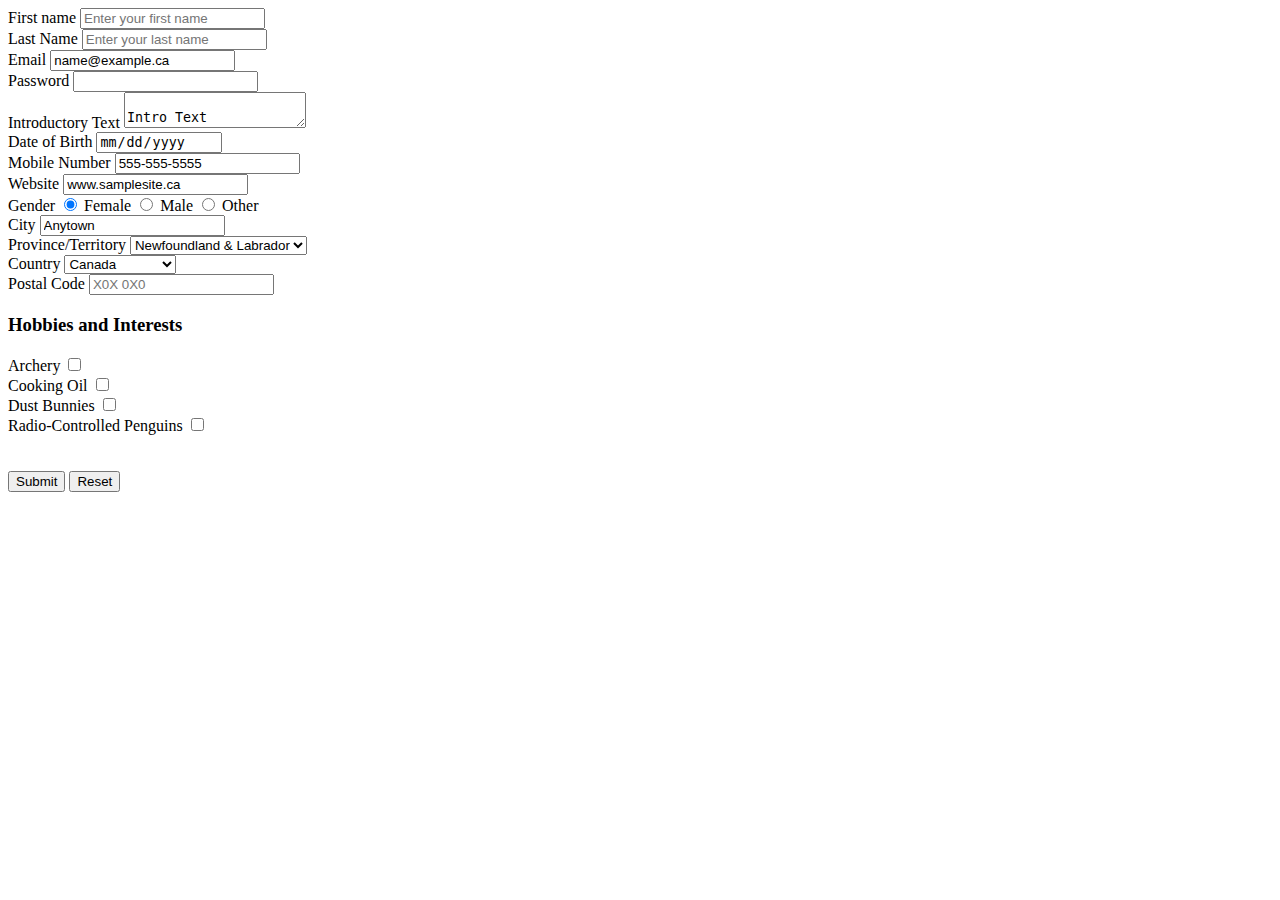
<file: lib2024/assg-3/index.html>
<!DOCTYPE html>
<html>
<head>
	<title>Who Are You?</title>
</head>
<body>
	<div id="wrapper" class="wrapper">
		<section id="html-forms" class="main-section">
			
			<form action="somepage.php" method="get">
				<div id="fn-container" class="form-elm">
					
	<label for="FirstName">First name</label>
					
					<input type="text" name="FirstName" id="FirstName" placeholder="Enter your first name">
				</div>
				<div id="ln-container" class="form-elm">
				
					<label for="LastName">Last Name</label>
					

							<input type="text" name="LastName" id="LastName" placeholder="Enter your last name">
				</div>
				<div id="email-container" class="form-elm">
					<label for="email">Email</label>
					
					<input type="email" name="email" id="email" value="name@example.ca" readonly>
				</div>
				<div id="pass-container" class="form-elm">
					<label for="pass">Password</label>
				
					<input type="password" name="pass" id="pass" required>
				</div>

				<div id="sum-container" class="form-elm">
					<label for="summary">Introductory Text</label>
					
					<textarea name="summary" id="summary" placeholder="Enter introductory text here">
						Intro Text
					</textarea>
				</div>
				
				<div id="date-container" class="form-elm">
					<label for="date">Date of Birth</label>
					
					<input type="date" name="date" id="date" value="" readonly>
				</div>

				<div id="mobile-container" class="form-elm">
					<label for="mobile">Mobile Number</label>
					
					<input type="mobile" name="mobile" id="Mobile" value="555-555-5555" readonly>
				</div>

					<label for="URL">Website</label>
					
					<input type="URL" name="URL" id="URL" value="www.samplesite.ca" readonly>
				</div>
				

				<div id="radio-container" class="form-elm">
					
					<label for="Gender">Gender</label>
				
						<input type="radio" name="like-form" id="Female" value="Female" checked>
						Female
					</label>
					<label>
						<input type="radio" name="like-form" id="Male" value="Male">
						Male
					</label>
					<label>
						<input type="radio" name="like-form" id="Other" value="Other">
						Other
					</label>
				</div>
				<div id="city-container" class="form-elm">
					<label for="City">City</label>
					
					<input type="City" name="City" id="City" value="Anytown" readonly>
				</div>

				<div id="province-drop-container" class="form-elm">
					<label for="province-drop-container">Province/Territory</label>
				
					<select name="Province" id="Province">
						<option value="Yukon">Yukon</option>
						<option value="NWT">NWT</option>
						<option value="Nunavut">Nunavut</option>
						<option value="BC">BC</option>
						<option value="Alberta">Alberta</option>
						<option value="Saskatchewan">Saskatchewan</option>
						<option value="Manitoba">Manitoba</option>
						<option value="Ontario">Ontario</option>
						<option value="Quebec">Quebec</option>
						<option value="New Brunswick">New Brunswick</option>
						<option value="Nova Scotia">Nova Scotia</option>
						<option value="PEI">PEI</option>


						<!-- selected attribute makes an option selected by default -->
						<option value="Newfoundland" selected>Newfoundland & Labrador</option>
					</select>
				</div>

				<div id="country-drop-container" class="form-elm">
					<label for="country-drop-container">Country</label>
				
					<select name="Province" id="Province">
						<option value="Wakanda">Wakanda</option>
						<option value="Latveria">Latveria</option>
						<option value="SantaPrisca">Santa Prisca</option>
						<option value="GrandFenwick">Grand Fenwick</option>
						<option value="Genosha">Genosha</option>
						<option value="Qurac">Qurac</option>
						<option value="Bialya">Bialya</option>
						<option value="Ooo">Ooo</option>
						<option value="Markovia">Markovia</option>
						<option value="Modora">Modora</option>
						<option value="Transnia">Transnia</option>
						<option value="Sokovia">Sokovia</option>
						<option value="Madripoor">Madripoor</option>
						<option value="Attlian">Attilan</option>
						<option value="Atlantis">Atlantis</option>
						<option value="Themyscira">Themyscira</option>
				


						
						<option value="Canada" selected>Canada</option>
					</select>
				</div>

				<label for="PostalCode">Postal Code</label>
					
					<input type="text" name="PostalCode" id="PostalCode" placeholder="X0X 0X0">
				</div>
				<div id="ln-container" class="form-elm">

				<div id="hobbies-container" class="form-elm">
					<h3>Hobbies and Interests</h3>
					<label for="archery">Archery</label>
					
					<input type="checkbox" name="Hobbies" id="archery" value="archery"> <br>

					<label for="CookingOil">Cooking Oil</label>
					<input type="checkbox" name="hobbies" id="CookingOil" value="CookingOil"> <br>

					<label for="DustBunnies">Dust Bunnies</label>
					<input type="checkbox" name="hobbies" id="DustBunnies" value="DustBunnies"> <br>
					<label for="RadioControlledPenguins">Radio-Controlled Penguins</label>
					<input type="checkbox" name="hobbies" id="RadioControlledPenguins" value="RadioControlledPenguins"> <br>
				
					</label> <br>
				</div>

			


					<br>
				<!-- button type="submit" creates a button that submits the form and HTML5 elements get automatically validated by the browser -->
				<button type="submit">Submit</button>
				<!-- button typ="reset" resets the form values, without needing to refresh the page -->
				<button type="reset">Reset</button>
			</form>
		</section>
	</div>
</body>
</html>
</file>
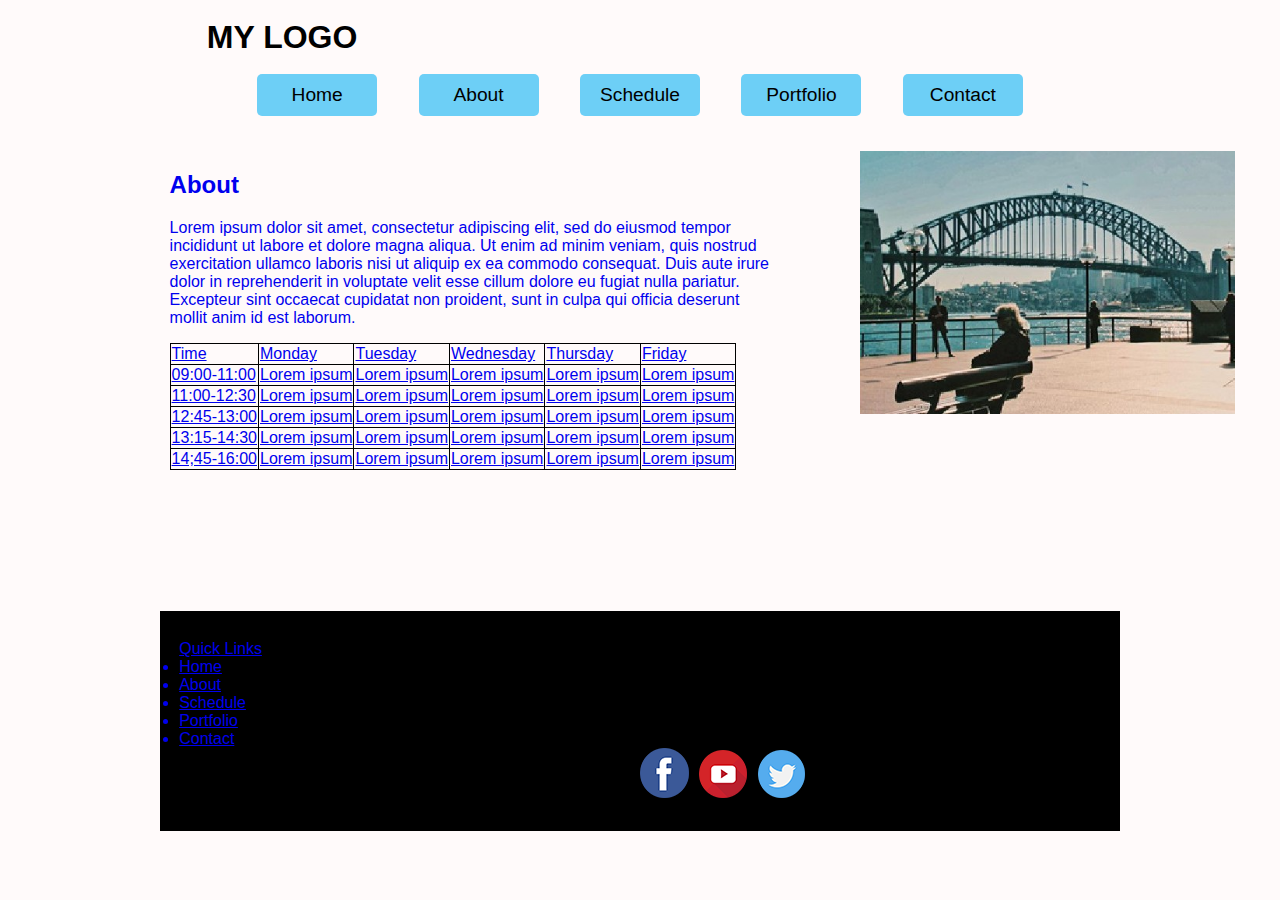
<file: lib2024/assg-5/index.html>
<!DOCTYPE html>
<html lang="en">


<head>
    <meta charset="UTF-8">
    <meta name="viewport" content="width=device-width, initial-scale=1.0">
    <title>MY LOGO</title>
    <link rel="stylesheet" href="css/style.css">
    
</head>

<body>
    <div id="wrapper">
        <header>

                        <h1>MY LOGO</h1>

            <nav>
                <ul>
                    <a href="#">
                        <li>Home</li>
                    </a>
                    <a href="#">
                        <li>About</li>
                    </a>
                    <a href="#">
                        <li>Schedule</li>
                    </a>
                    <a href="#">
                        <li>Portfolio</li>
                    </a>
                    <a href="#">
                        <li>Contact</li>
                </ul>
            </nav>
        </header>

        <main>
            <div id="div1">
                <h2>About</h2>
                <p>Lorem ipsum dolor sit amet, consectetur adipiscing elit, sed do eiusmod tempor incididunt ut labore et dolore magna aliqua. Ut enim ad minim veniam, quis nostrud exercitation ullamco laboris nisi ut aliquip ex ea commodo consequat. Duis aute irure dolor in reprehenderit in voluptate velit esse cillum dolore eu fugiat nulla pariatur. Excepteur sint occaecat cupidatat non proident, sunt in culpa qui officia deserunt mollit anim id est laborum.</p>
                

                </p>
            </div>

            <div id="div2">
                <img src="img/bridge.jpg" width="375px">
                
            </div>



<table>
  <tr>
    <td>Time</td>
    <td>Monday</td>
    <td>Tuesday</td>
    <td>Wednesday</td>
    <td>Thursday</td>
    <td>Friday</td>
    
  </tr>
  <tr>
    <td>09:00-11:00</td>
    <td>Lorem ipsum</td>
    <td>Lorem ipsum</td>
    <td>Lorem ipsum</td>
    <td>Lorem ipsum</td>
    <td>Lorem ipsum</td>
  </tr>
  <tr>
    <td>11:00-12:30</td>
    <td>Lorem ipsum</td>
    <td>Lorem ipsum</td>
    <td>Lorem ipsum</td>
    <td>Lorem ipsum</td>
    <td>Lorem ipsum</td>
  </tr>
  <tr>
    <td>12:45-13:00</td>
    <td>Lorem ipsum</td>
    <td>Lorem ipsum</td>
    <td>Lorem ipsum</td>
    <td>Lorem ipsum</td>
    <td>Lorem ipsum</td>
  </tr>
  <tr>
    <td>13:15-14:30</td>
    <td>Lorem ipsum</td>
    <td>Lorem ipsum</td>
    <td>Lorem ipsum</td>
    <td>Lorem ipsum</td>
    <td>Lorem ipsum</td>
  </tr>
  <tr>
    <td>14;45-16:00</td>
    <td>Lorem ipsum</td>
    <td>Lorem ipsum</td>
    <td>Lorem ipsum</td>
    <td>Lorem ipsum</td>
    <td>Lorem ipsum</td>
  </tr>
    </tr>
</table>


        </main>

        <footer>

            
            <p>Quick Links</p>
            <a href="#">
                        <li>Home</li>
                    </a>
                    <a href="#">
                        <li>About</li>
                    </a>
                    <a href="#">
                        <li>Schedule</li>
                    </a>
                    <a href="#">
                        <li>Portfolio</li>
                    </a>
                    <a href="#">
                        <li>Contact</li>
                    </a>
            



            <div>
                <a href="https://facebook.com"><img class="icons" alt="Facebook Icon" src="img/facebook.png"></a>
                <a href="https://youtube.com"><img class="icons" alt="YouTube Icon" src="img/youtube.png"></a>
                <a href="https://twitter.com"><img class="icons" alt="Twitter Icon" src="img/twitter.png"></a>
            </div>
        </footer>
</body>

</html>
</file>
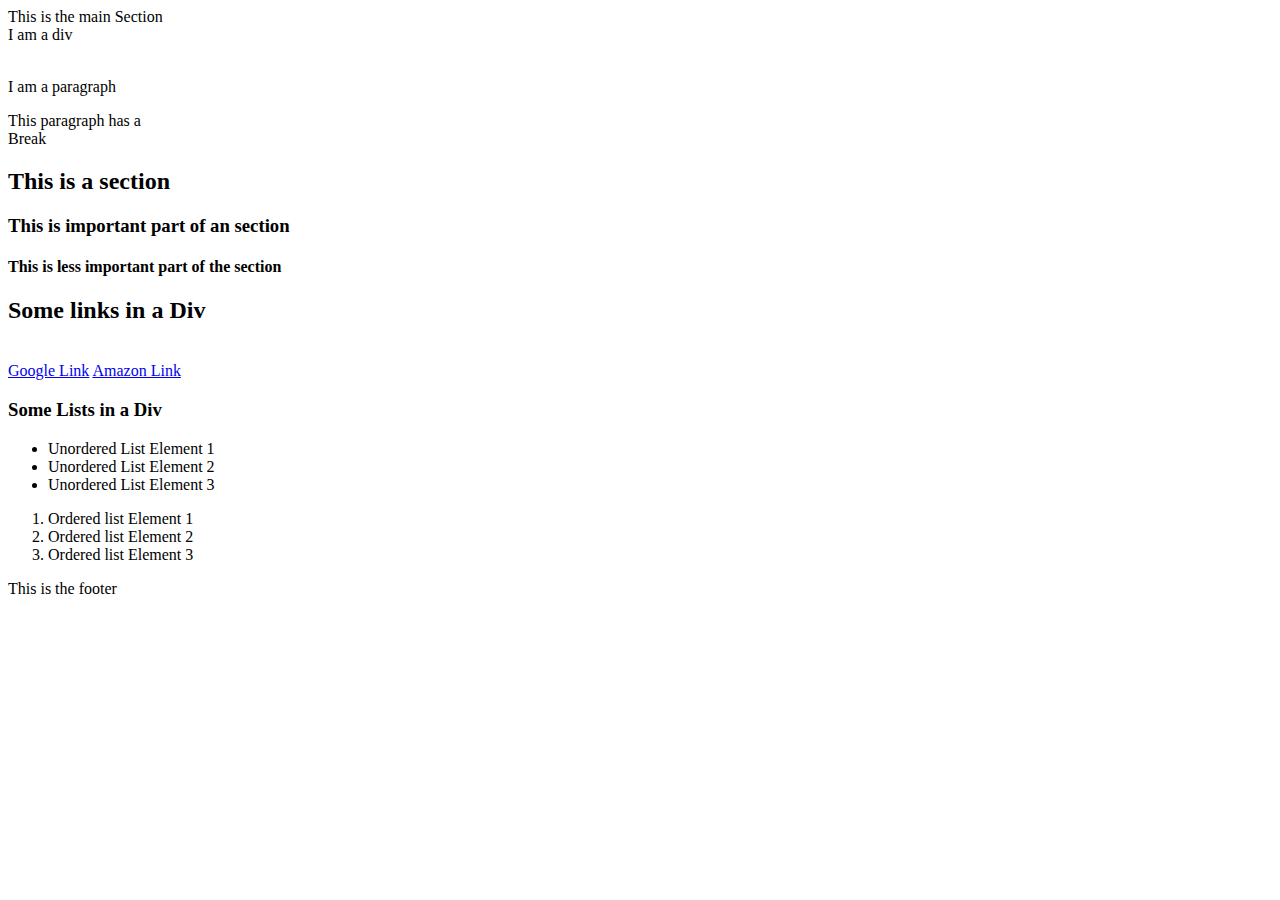
<file: lib2024/assig-1/index.html>
<!DOCTYPE html>
<html>
<head>
	<meta charset="utf-8">
	<meta name="Author" content="Mark Shainblum">

<title>Assignment 1</title>
	<main>This is the main Section</main>
	<div>I am a div</div><br>
	<p>I am a paragraph</p>

	<p>This paragraph has a <br>
	Break</p>

<h2>This is a section</h2>
<h3>This is important part of an section</h3>
<h4>This is less important part of the section</h4>
<div><h2>Some links in a Div </h2><br>
<a href="https://www.google.com/">Google Link</a> <a href="https://www.amazon.com/">Amazon Link</a></div>
<h3>Some Lists in a Div</h3>
<div><ul>
	<li>Unordered List Element 1</li>
	<li>Unordered List Element 2</li>
	<li>Unordered List Element 3</li>
	</ul>
	<ol>
	<li>Ordered list Element 1</li>
	<li>Ordered list Element 2</li>
	<li>Ordered list Element 3</li></ol></div>

	<footer>This is the footer</footer>
</file>
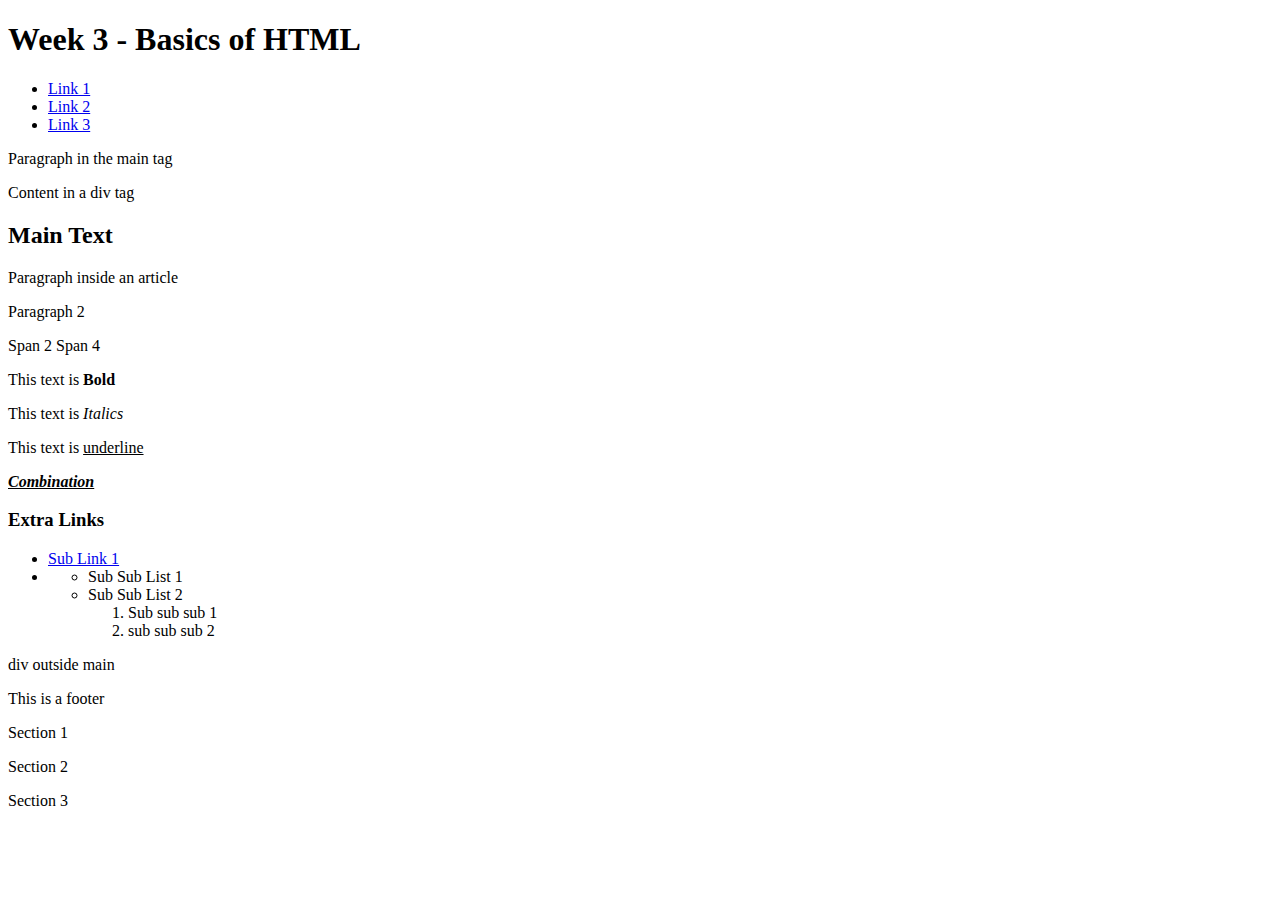
<file: lib2024/assig-2/index.html>
<!-- docttype html tag tells the browser that this HTML document is HTML5 -->
<!-- this is called doctype declaration -->
<!DOCTYPE html>
<html>
<head>
	<title>Basic HTML Tags</title>
	<!-- This is the tag that tells the browser which characterset you are using -->
	<meta charset="utf-8">
	<!-- meta tags are important to determine the SEO of a webpage -->
	<!-- SEO = Search Engine Optimization -->
	<meta name="description" content="This is a HTML document containing HTML tags">
	<!-- Meta keywords is the SEO specifc tag used to tell the site crawlers what keywords are in your site -->
	<meta name="keywords" content="HTML, HTML5, Tags, Basic HTML, Standard Tags">
	<!-- meta tobots tag can have a combination of follwing values : 
		1) index - index this page in the search repoisitory
		2) noindex - do not index this page 
		3) follow - follow tells the search engine to follow all the changes to this page 
		4) nofollow - no follow tells the search engine to not follow this page 	 -->
	<meta name="robots" content="noindex, nofollow">

</head>
<body>
	<!-- header is the semantic tag that tells the browser that contect of this tag has the most importance and must be rendered with the highest priority -->
	<!-- All of the content in the header tag is called heading content
	 -->
	 <!-- header is one of the many semantic tags introuduced in HTML5 -->
	<header>
		<!-- heading tag can have h1, h2,h3,h4,h5,h6 -->
		<!-- h1 being the most important heading -->
		<!-- h6 being the least important -->
		<h1>Week 3 - Basics of HTML</h1>
		<!-- nav tag is used to create navigation for a web page -->
		<!-- there can be more than one nav tags for a document -->
		<!-- nav is just a container and not actuall navigation -->
		<nav>
			<!-- ul is the child of nav and is used to create the navigation links list -->
			<ul>
				<!-- li tags are used to create list elements of a navigtion -->
				<li>
					<!-- a tag is used to create links in a html document -->
					<!-- a tag is the only tag that can create links in a document -->
					<!-- href is the attribute of a tag which tells the brwoser where to link this tag to -->
					<!-- a tag is also called anchor tag -->
					<!-- an attribute is additional information that is used to enhance the functionality of a tag -->
					<a href="https://algonquincollege.com">Link 1</a>
				</li>
				<li>
					<!-- title attribute is used for addtional information that needs to be provided to the user about this specific link -->
					<!-- title attribute is also a requirement for HTML validation -->
					<!-- a tag is an example of inline element -->
					<a href="https://google.com" title="Google">Link 2</a>
				</li>
				<li>
					<!-- target attribute for an anchor tag is used to tell the browser how to handle opening that link -->
					<!-- target="_blank" tells the browser to open this link in a new window -->
					<a href="https://lynda.com" title="Lynda Website" target="_blank">Link 3</a>
				</li>
			</ul>
		</nav>
	</header>
	<!-- main tag is the semantic tag used to sepcify the main body of the HTML doucument -->
	<main>
		<p>Paragraph in the main tag</p>
		<!-- div tag is the most generic content holder used in HTML -->
		<!-- It is used to create sections, containers, and text itself -->
		<!-- div tag does not follow the semantic rendering, therefore it can be a parent or child of any tag except inline tags and p tag -->
		<!-- div tag is an example of block level element -->
		<!-- A block level element takes entire width on a page and pushes the next tag to next line when rendering -->
		<div>
			Content in a div tag
		</div>

		<!-- section tag is HTML5 semantic tag that is used to specfiy varous secttions in a HTML body -->
		<!-- Section tag simliar to header and nav tag is just a container and its content is called section content -->
		<section>
			<!-- article tag is used to create the content/text for HTML document -->
			<!-- Note: article tag as any other semantic tag is also know as structural element -->
			<article>
				<h2>Main Text</h2>
				<p>Paragraph inside an article</p><p>Paragraph 2 </p>
				<p>
					<!-- span is an inline element -->
					<!-- inline elements render according to its content -->
					<!-- The space taken by inline element is decided by its content and not the tag properties -->
					<span></span>
					<span>Span 2</span>
					<span></span>
					<span>Span 4</span>
				</p>
				<!-- b tag is a bold tag, is used to make a text bold -->
				<p>This text is <b>Bold</b></p>
				<!-- i tag is an italics tag, is used to make a text italics -->
				<p>This text is <i>Italics</i></p>
				<!-- u tag is an underline tag, is used to make a text underline -->
				<!-- All of these are called text decoration tags and are inline elements -->
				<p>This text is <u>underline</u></p>
				<p>
					<!-- child element always inherits the parent element properties -->
					<b>
						<i>
							<u>
								Combination
							</u>
						</i>
					</b>
				</p>
			</article>
			<!-- aside tag is another structural/semantic element that is used to create less important text information for a page -->
			<aside>
				<h3>Extra Links</h3>
				<nav>
					<!-- side list 1 -->
					<ul>
						<li>
							<a href="https://sublink">Sub Link 1</a>
						</li>
						<li>
							<!-- side sub sub list -->
							<ul>
								<li>Sub Sub List 1</li>
								<li>Sub Sub List 2</li>
								<!-- ol being used as sub sub sub list -->
								<ol>
									<li>Sub sub sub 1</li>
									<li>sub sub sub 2</li>
								</ol>
							</ul>
						</li>	
					</ul>
				</nav>
			</aside>
		</section>
	</main>
	<div>div outside main</div>
	<!-- footer is also a structural tag used to define footer of html document -->
	<footer>
		<p>This is a footer</p>

		<section>
			<p>Section 1</p>
		</section>
		<section>
			<p>Section 2</p>
		</section>
		<section>
			<p>Section 3</p>
		</section>
		
	</footer>
	
</body>
</html>
</file>
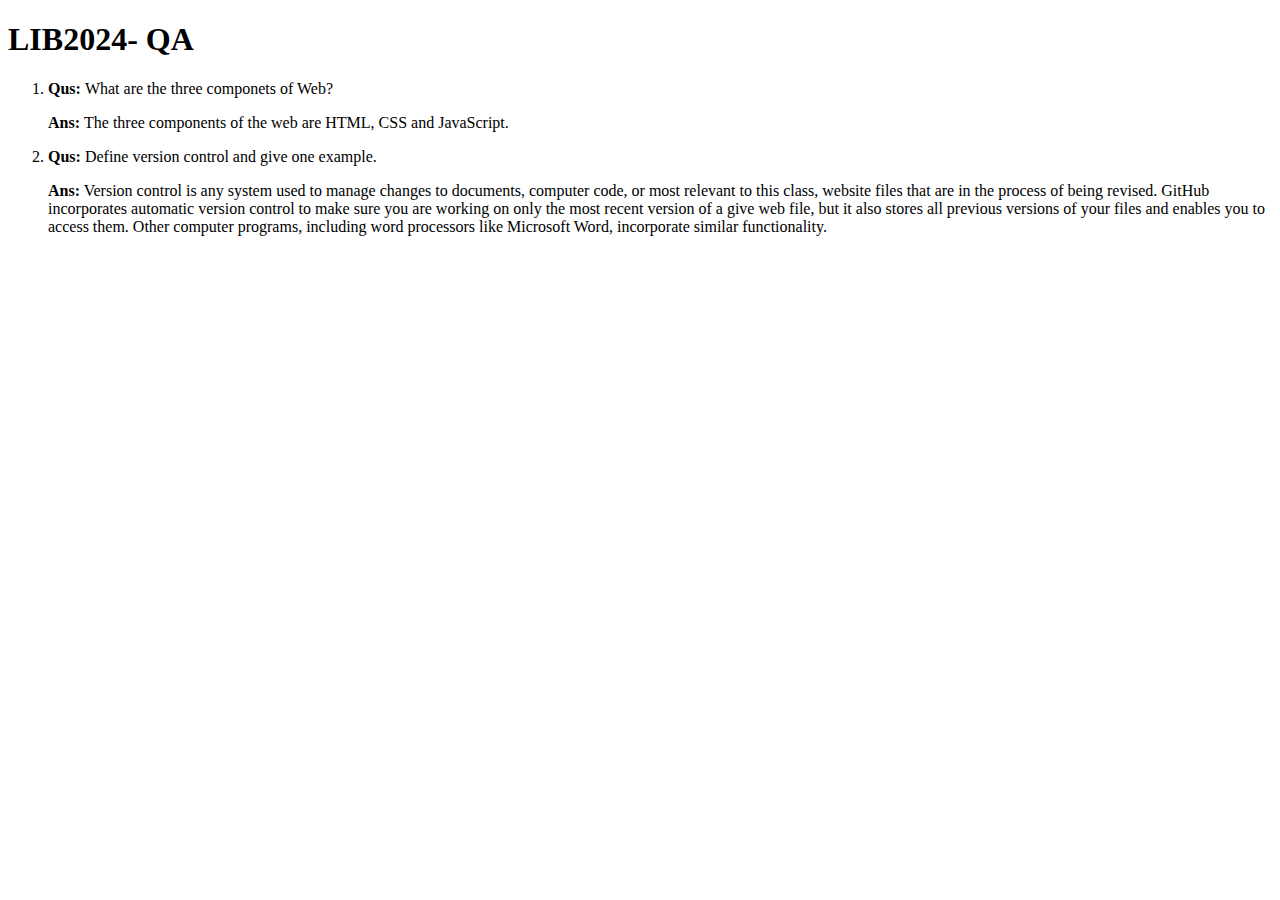
<file: lib2024/qa-starter/index.html>
<!DOCTYPE html>
<html >
<head>
	<meta charset="utf-8">
	<title>LIB2024 - QA - BY MARK SHAINBLUM</title>
</head>
<body>
	<h1>LIB2024- QA</h1>
	<!-- Qus/Ans list begins -->
	<ol>
		<!-- Qus 1 -->
		<li>
			<p>
				<strong>Qus: </strong>
				What are the three componets of Web?
			</p>
			<p>
				<strong>Ans: </strong>
				The three components of the web are HTML, CSS and JavaScript.
		</p></li>
		<!-- Qus 2 -->
		<li>
			<p>
				<strong>Qus:</strong>
				Define version control and give one example.
			</p>
			<p>
				<strong>Ans:</strong>
				 Version control is any system used to manage changes to documents, computer code, or most relevant to this class, website files that are in the process of being revised. GitHub incorporates automatic version control to make sure you are working on only the most recent version of a give web file, but it also stores all previous versions of your files and enables you to access them. Other computer programs, including word processors like Microsoft Word, incorporate similar functionality.
			</p>
		</li>
  </ol>
</body>
</html>
</file>
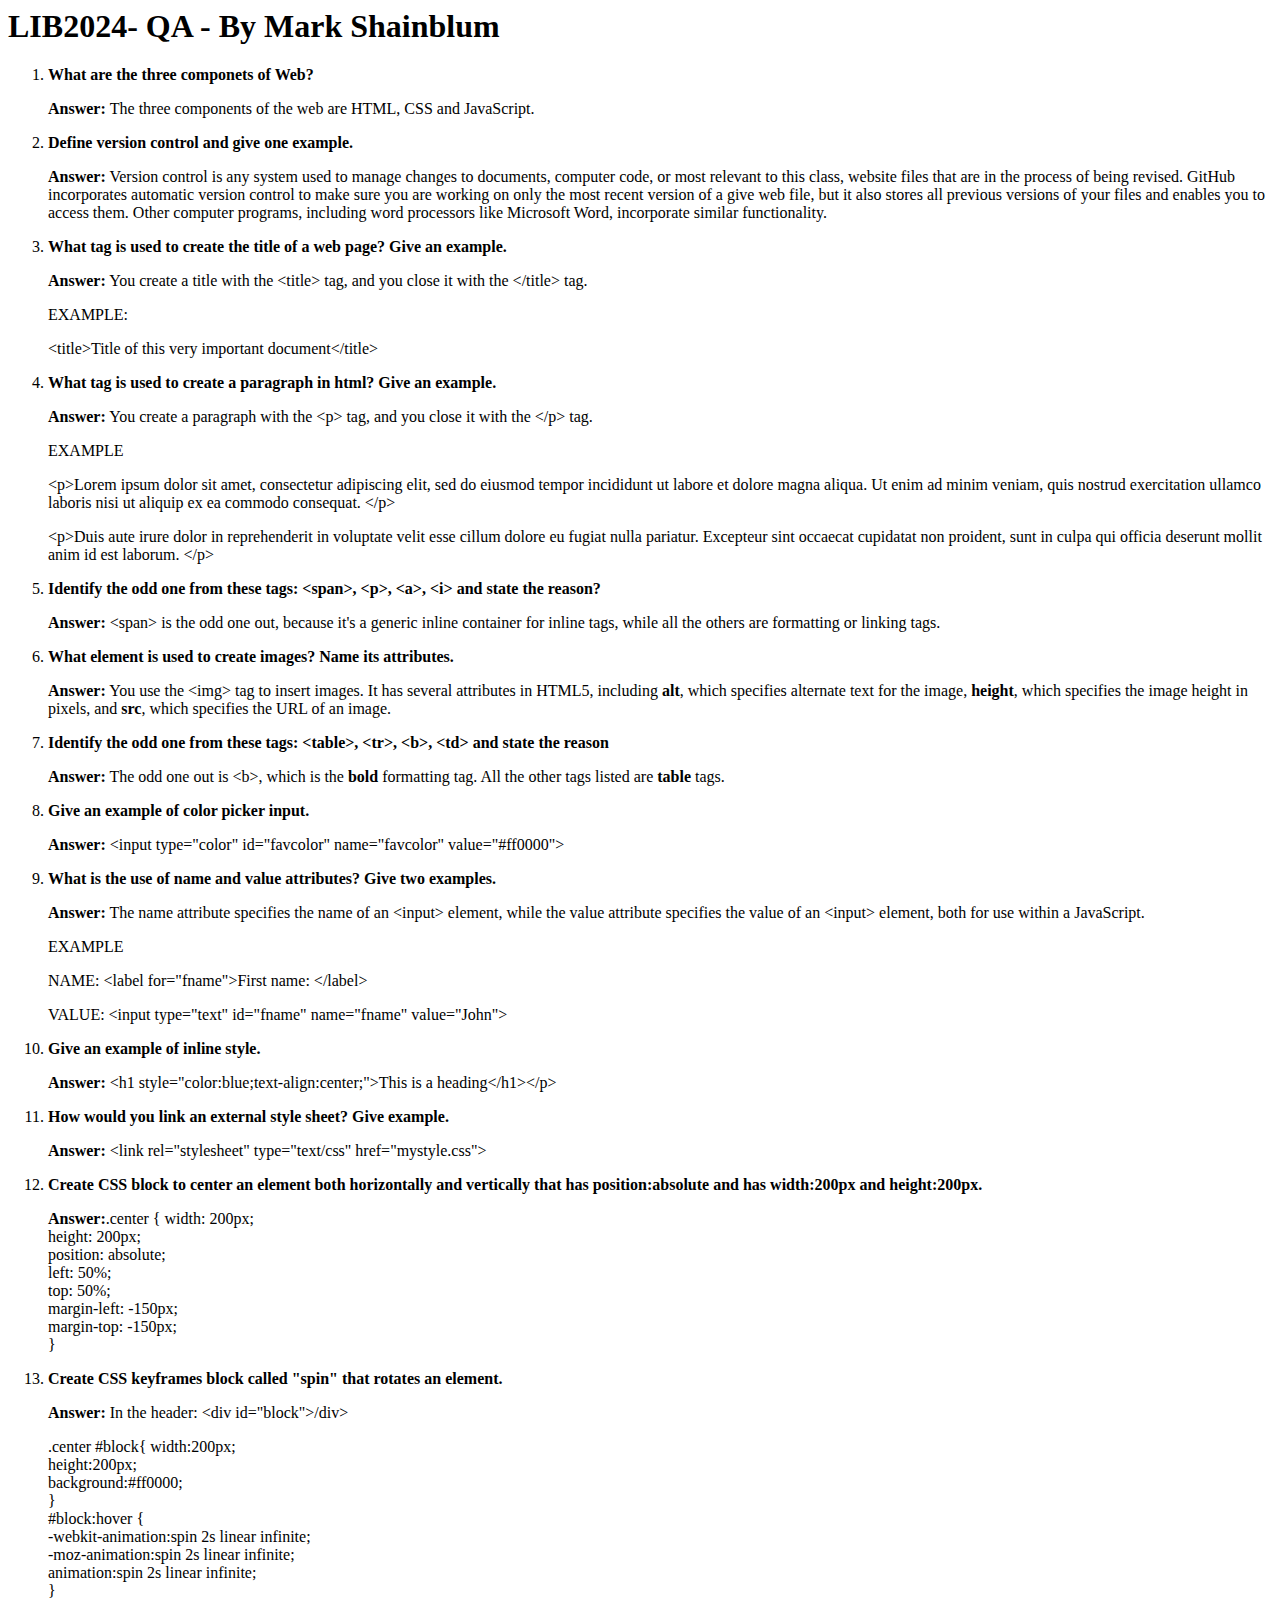
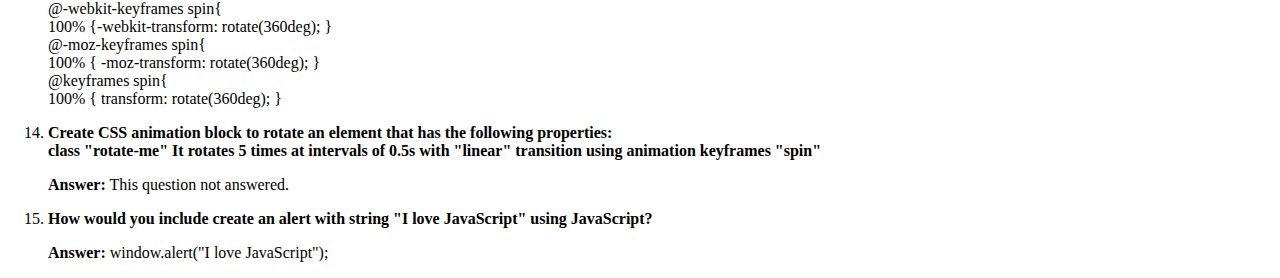
<file: lib2024/qa-starter/index2.html>
<body>
	<h1>LIB2024- QA - By Mark Shainblum</h1>
	<!-- Qus/Ans list begins -->
	<ol>
		<!-- Qus 1 -->
		<li>
			<p>
				<strong>What are the three componets of Web?</strong>
			</p>
			<p>
				<strong>Answer: </strong>
				The three components of the web are HTML, CSS and JavaScript.
		</p></li>
		<!-- Qus 2 -->
		<li>
			<p>
				<strong>
				Define version control and give one example.</strong>
			</p>
			<p>
				<strong>Answer:</strong>
				 Version control is any system used to manage changes to documents, computer code, or most relevant to this class, website files that are in the process of being revised. GitHub incorporates automatic version control to make sure you are working on only the most recent version of a give web file, but it also stores all previous versions of your files and enables you to access them. Other computer programs, including word processors like Microsoft Word, incorporate similar functionality.
				 </p></li>
			<li>
			<p>
				<strong>
				 What tag is used to create the title of a web page? Give an example.</strong>
				 </p>
			<p>
				<p>
				<strong>Answer:</strong> You create a title with the &lt;title&gt; tag, and you close it with the &lt;/title&gt; tag.</p>
				<p>
				EXAMPLE:<p>

				&lt;title&gt;Title of this very important document&lt;/title&gt;
				</p>	

			</li>
 
			<li>
			<p>
				<strong>
				What tag is used to create a paragraph in html? Give an example.</strong>
			</p>
			<p>
				<strong>Answer:</strong> You create a paragraph with the &lt;p&gt; tag, and you close it with the &lt;/p&gt; tag.</p>

				EXAMPLE <p>

				&lt;p&gt;Lorem ipsum dolor sit amet, consectetur adipiscing elit, sed do eiusmod tempor incididunt ut labore et dolore magna aliqua. Ut enim ad minim veniam, quis nostrud exercitation ullamco laboris nisi ut aliquip ex ea commodo consequat. &lt;/p&gt;</p>

				&lt;p&gt;Duis aute irure dolor in reprehenderit in voluptate velit esse cillum dolore eu fugiat nulla pariatur. Excepteur sint occaecat cupidatat non proident, sunt in culpa qui officia deserunt mollit anim id est laborum.
				&lt;/p&gt; </p>

		</li>
		
			<li>
			<p>
				<strong>
				Identify the odd one from these tags: &lt;span&gt;, &lt;p&gt;, &lt;a&gt;, &lt;i&gt;  and state the reason?</strong>
			
			</p>
			<p>
			<strong>Answer:</strong> &lt;span&gt; is the odd one out, because it's a generic inline container for inline tags, while all the others are formatting or linking tags.</p>

			</p>
		</li>
		
			<li>
			<p>
				<strong>
				What element is used to create images? Name its attributes.</strong>
			</p>
						<p>
			<strong>Answer:</strong> You use the &lt;img&gt; tag to insert images. It has several attributes in HTML5, including 	<strong>alt</strong>, which specifies alternate text for the image, <strong>height</strong>, which specifies the image height in pixels, and <strong>src</strong>, which specifies the URL of an image.</p>
		</li>
			<li>
			<p>
				<strong>
				Identify the odd one from these tags: &lt;table&gt;, &lt;tr&gt;, &lt;b&gt;, &lt;td&gt;  and state the reason</strong>
			</p>
			<p>
			<strong>Answer:</strong> The odd one out is &lt;b&gt;, which is the <strong>bold</strong> formatting tag. All the other tags listed are <strong>table</strong> tags.</p>
		</li>
			<li>
			<p>
				<strong>
				Give an example of color picker input.</strong>
			</p>
			<p>
			<strong>Answer:</strong> &lt;input type="color" id="favcolor" name="favcolor" value="#ff0000"&gt;</p>
		</li>
			<li>
			<p>
				<strong>
				What is the use of name and value attributes? Give two examples.</strong>
			</p>
			<p>
			<strong>Answer:</strong> The name attribute specifies the name of an &lt;input&gt; element, while the value attribute specifies the value of an &lt;input&gt; element, both for use within a JavaScript.</p>

			EXAMPLE <p>

				NAME: &lt;label for="fname"&gt;First name: &lt;/label&gt;</p>
				VALUE: &lt;input type="text" id="fname" name="fname" value="John"&gt;


		</p>
		</li>
			<li>
			<p>
				<strong>
				Give an example of inline style.</strong>
			</p>
			<p>
			<strong>Answer:</strong> &lt;h1 style="color:blue;text-align:center;"&gt;This is a heading&lt;/h1&gt;&lt;/p&gt;
		</li>
		</li>
			<li>
			<p>
				<strong>
				How would you link an external style sheet? Give example.</strong>
			</p>
			<p>
			<strong>Answer:</strong> &lt;link rel="stylesheet" type="text/css" href="mystyle.css"&gt;
		<li>
			<p>
				<strong>
				Create CSS block to center an element both horizontally and vertically that has position:absolute and has width:200px and height:200px.</strong>
			</p>
			<p>
			<strong>Answer:</strong>.center &#123;
   										width: 200px;<br>
  										 height: 200px;<br>
   										position: absolute;<br>
   										left: 50%;<br>
   										top: 50%; <br>
   										margin-left: -150px;<br>
  										 margin-top: -150px;<br>
										&#125;
		</li>
		<li>
			<p>
				<strong>
				Create CSS keyframes block called "spin" that rotates an element.</strong>
			</p>

						
			<p>
			<strong>Answer:</strong>

In the header:  &lt;div id="block">/div&gt; <p>
			.center 
   										#block&#123;
  											width:200px;<br>
  											height:200px;<br>
  											background:#ff0000;<br>
											&#125;<br>
		
											#block:hover &#123;<br>
  											-webkit-animation:spin 2s linear infinite;<br>
 											 -moz-animation:spin 2s linear infinite;<br>
 											 animation:spin 2s linear infinite;<br>
																				&#125;<br>

											@-webkit-keyframes spin&#123;<br>
  											100% &#123;-webkit-transform: rotate(360deg); &#125;<br>
																				
											@-moz-keyframes spin&#123;<br>
  											100% &#123; -moz-transform: rotate(360deg); &#125;<br>
																					
											@keyframes spin&#123;<br>
 											 100% &#123; transform: rotate(360deg); &#125;<br>
																		
																		
		
		</li>
		<li>
			<p>
				<strong>
				Create CSS animation block to rotate an element that has the following properties:<BR>

class "rotate-me"
It rotates 5 times at intervals of 0.5s with "linear" transition using animation keyframes "spin"</strong>
			
			<p>
			<strong>Answer:</strong> This question not answered.</p>
		</li>
		<li>
			<p>
				<strong>
				How would you include create an alert with string "I love JavaScript" using JavaScript?</strong>
			<p>
			<strong>Answer:</strong> window.alert("I love JavaScript");
		


  </ol>
</body>
</html>
</file>
<file: lib2024/assg-5/css/style.css>
/* body {
    background-color: white;
} */

/* @media all and (min-width: 768px) { */
    body {
        font-family: Arial, Helvetica, sans-serif;
        background-color: snow;
        margin: 0px;
    }

   
 #wrapper {
        max-width: 960px;
        margin: auto auto;
        background-color: snow;
    }


    header {
        background-color: #snow;
        padding: 2% 3% 1% 3%;
    }

    #logo {
        border-radius: 50%;
        float: none;
        vertical-align: middle;
    }

    header h1 {
        margin: 0;
        padding-left: 2%;
        display: inline-block;
    }

    nav ul {
        text-align: center;
        list-style-type: none;
        margin-top: 2%;
        padding: 0;
    }

    nav ul a li {
        display: inline-block;
        width: 100px;   
        padding: 10px; 
        border-radius: 5px;
        text-align: center;
        background-color: #6DCFF6;
        margin: 0 2% 0 2%; 
    }

    nav ul a {
        color: #000;
        font-size: 1.2em;
        text-decoration: none;
    }


table {
  border-collapse: collapse;

}
table td {
  border: 1px solid black;
}

    main {
        margin: 1%;
        height: 450px;
    }

    #div1 {
        width: 65%;
        display: inline-block;
    }

    #div2 {
        width: 250px;
        float: right;
    }

    #div2 div {
        padding: 0 3% 0 3%;
    }

    #div2 img{
        border: 0px solid #66FF77;
    }

    #div3 {
        margin: 1%;
        text-align: center;
    }

    #div3 h2 {
        text-align: left;
    }

    figure {
        display: inline-block;
    }

    .threeImg {
        position: relative;
        border: 0px solid #66FF77;
        padding: 0 10px 0 10px;
        margin: 0 5% 0 5%;
    }

    footer {
        background-color: #000000;
        padding: 3% 2% 3% 2%;
    }

    footer p {
        display: inline;
    }

    footer div {
        display: inline-block;
        margin-left: 50%;
    }

    .icons {
        margin-right: 6px;
    }
/* } */
</file>
